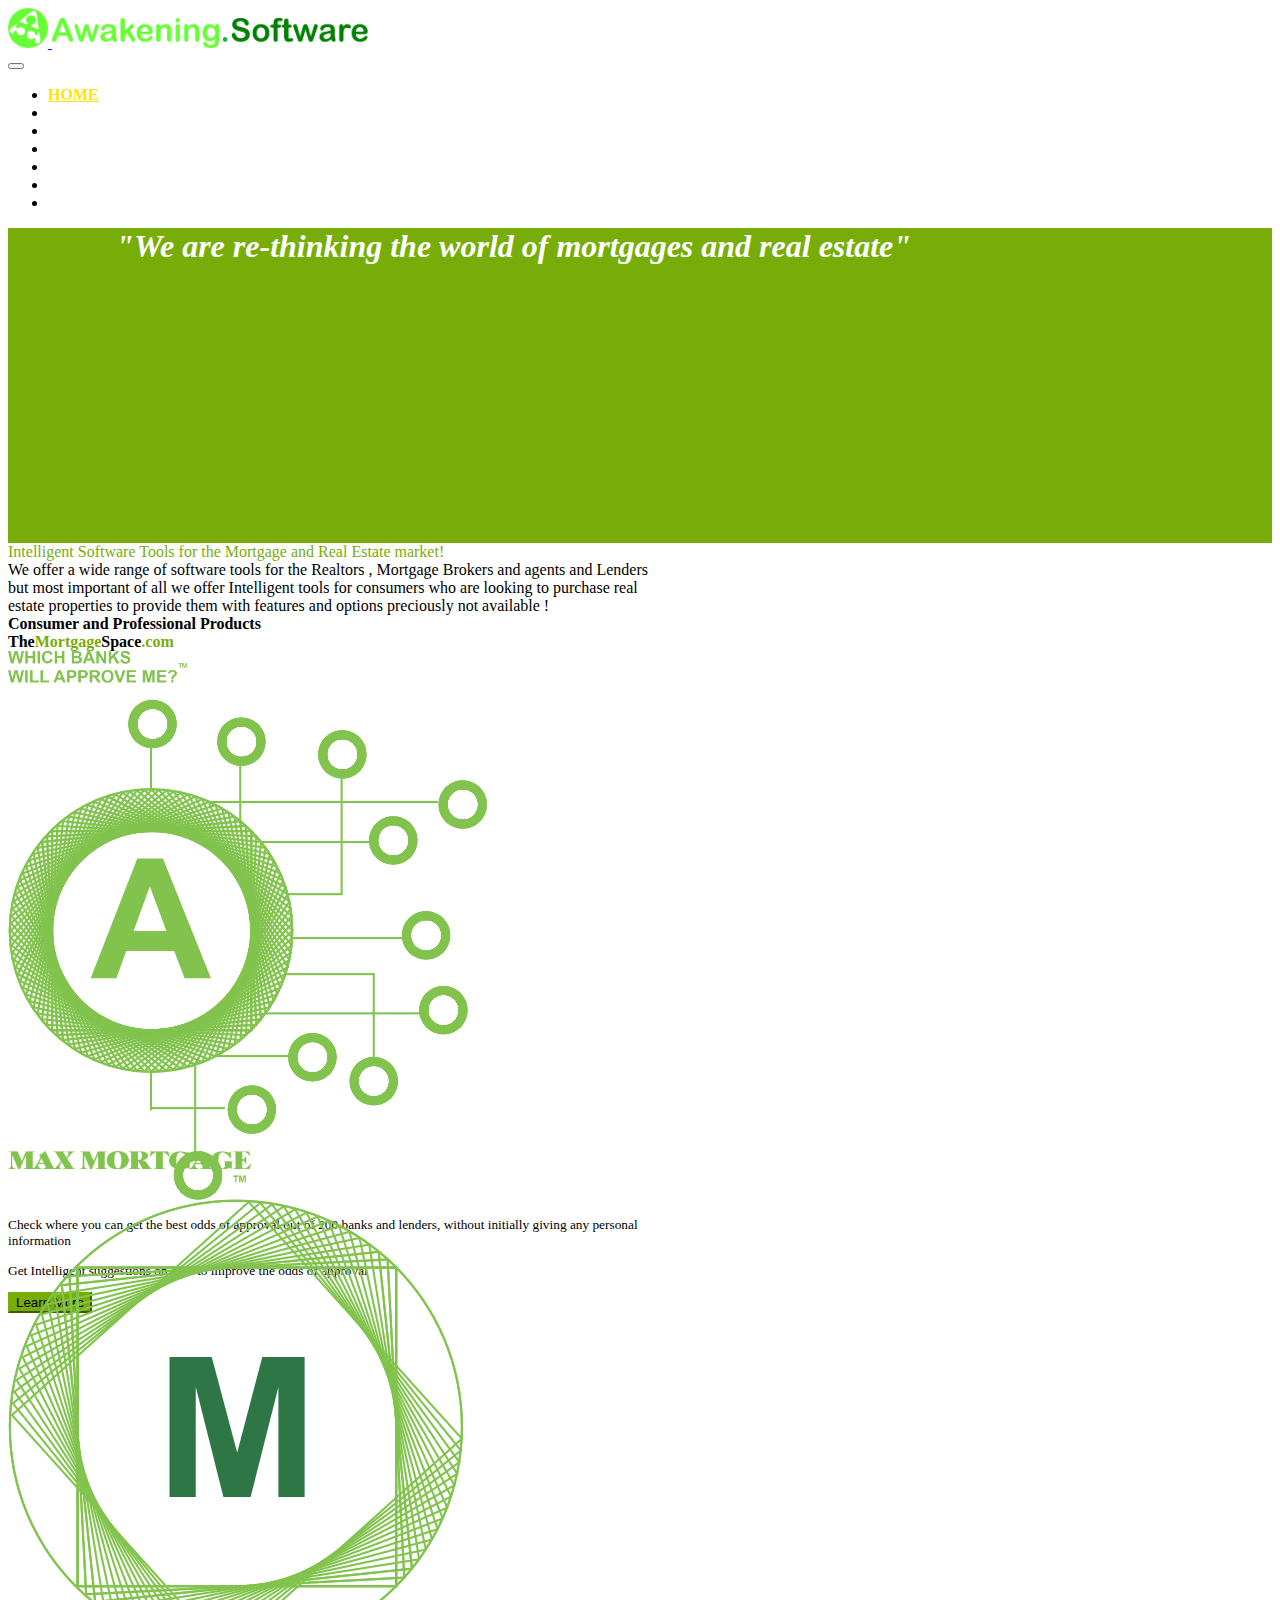
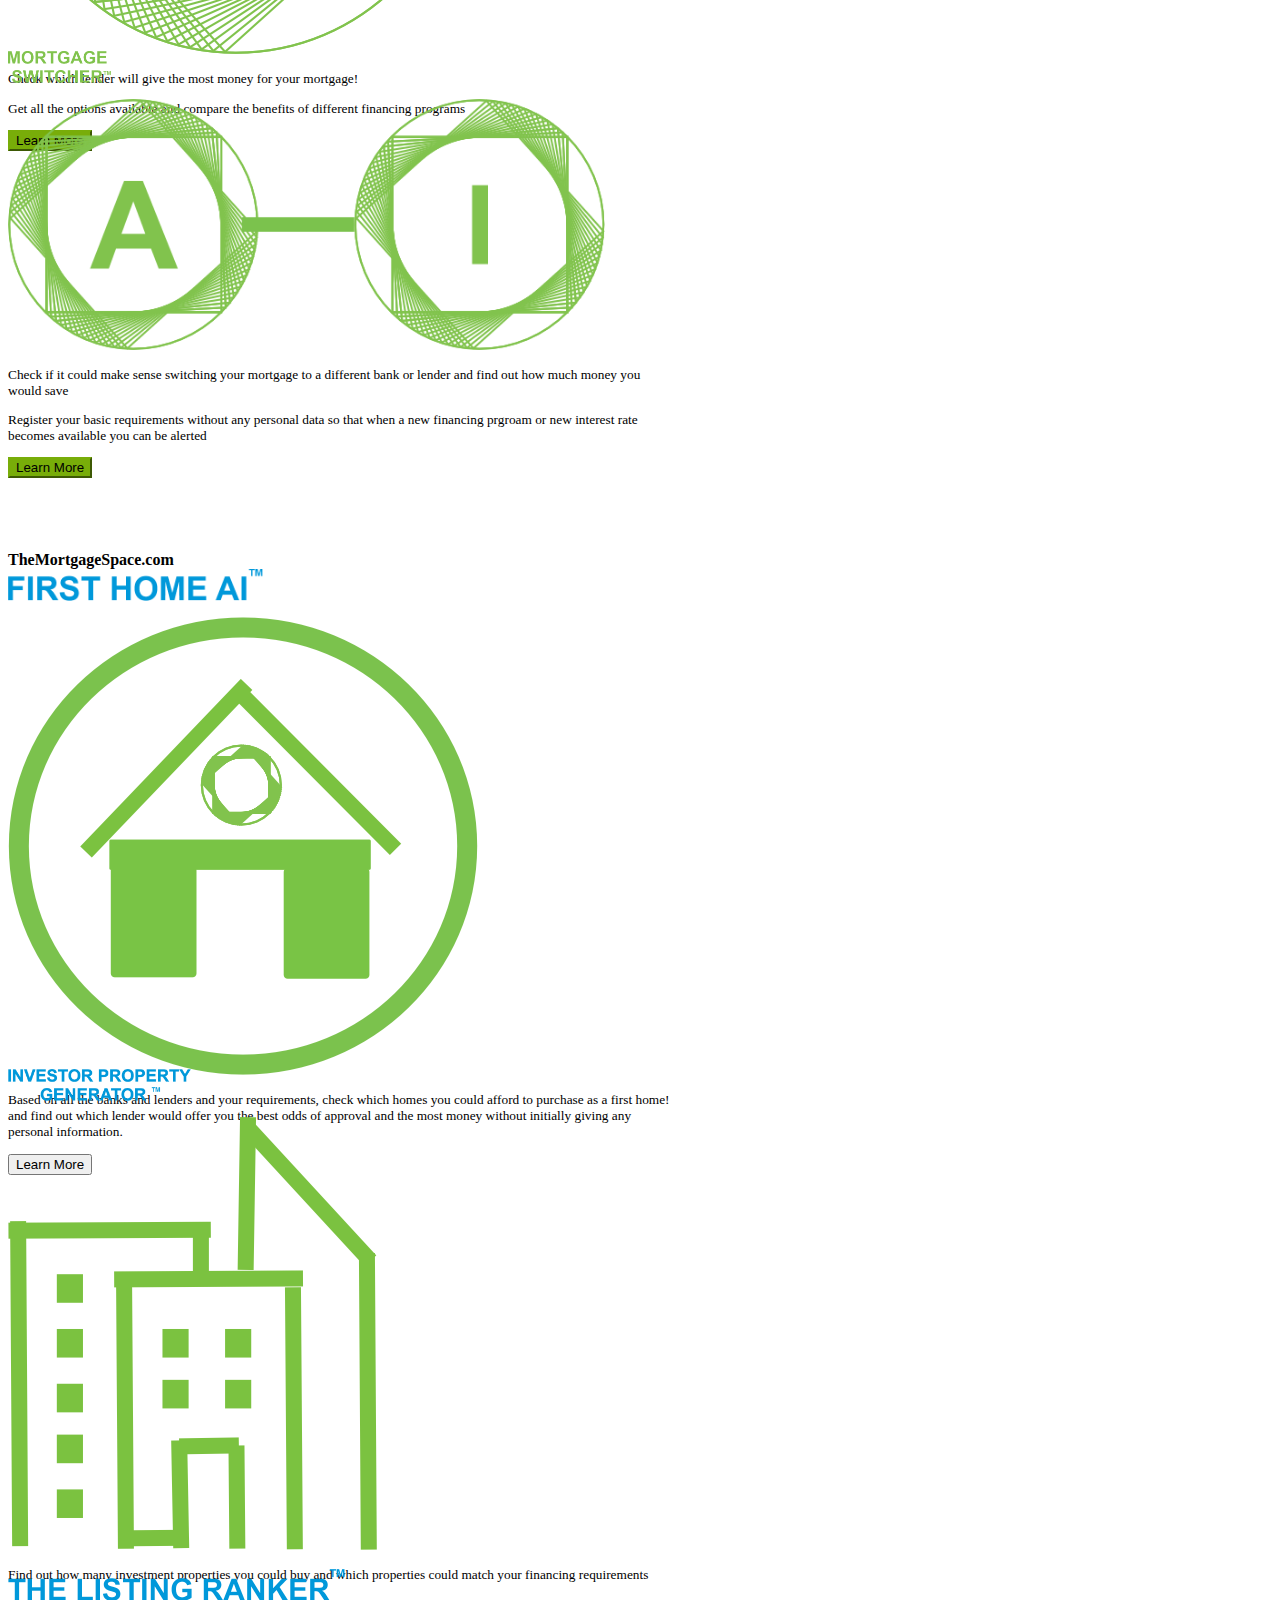
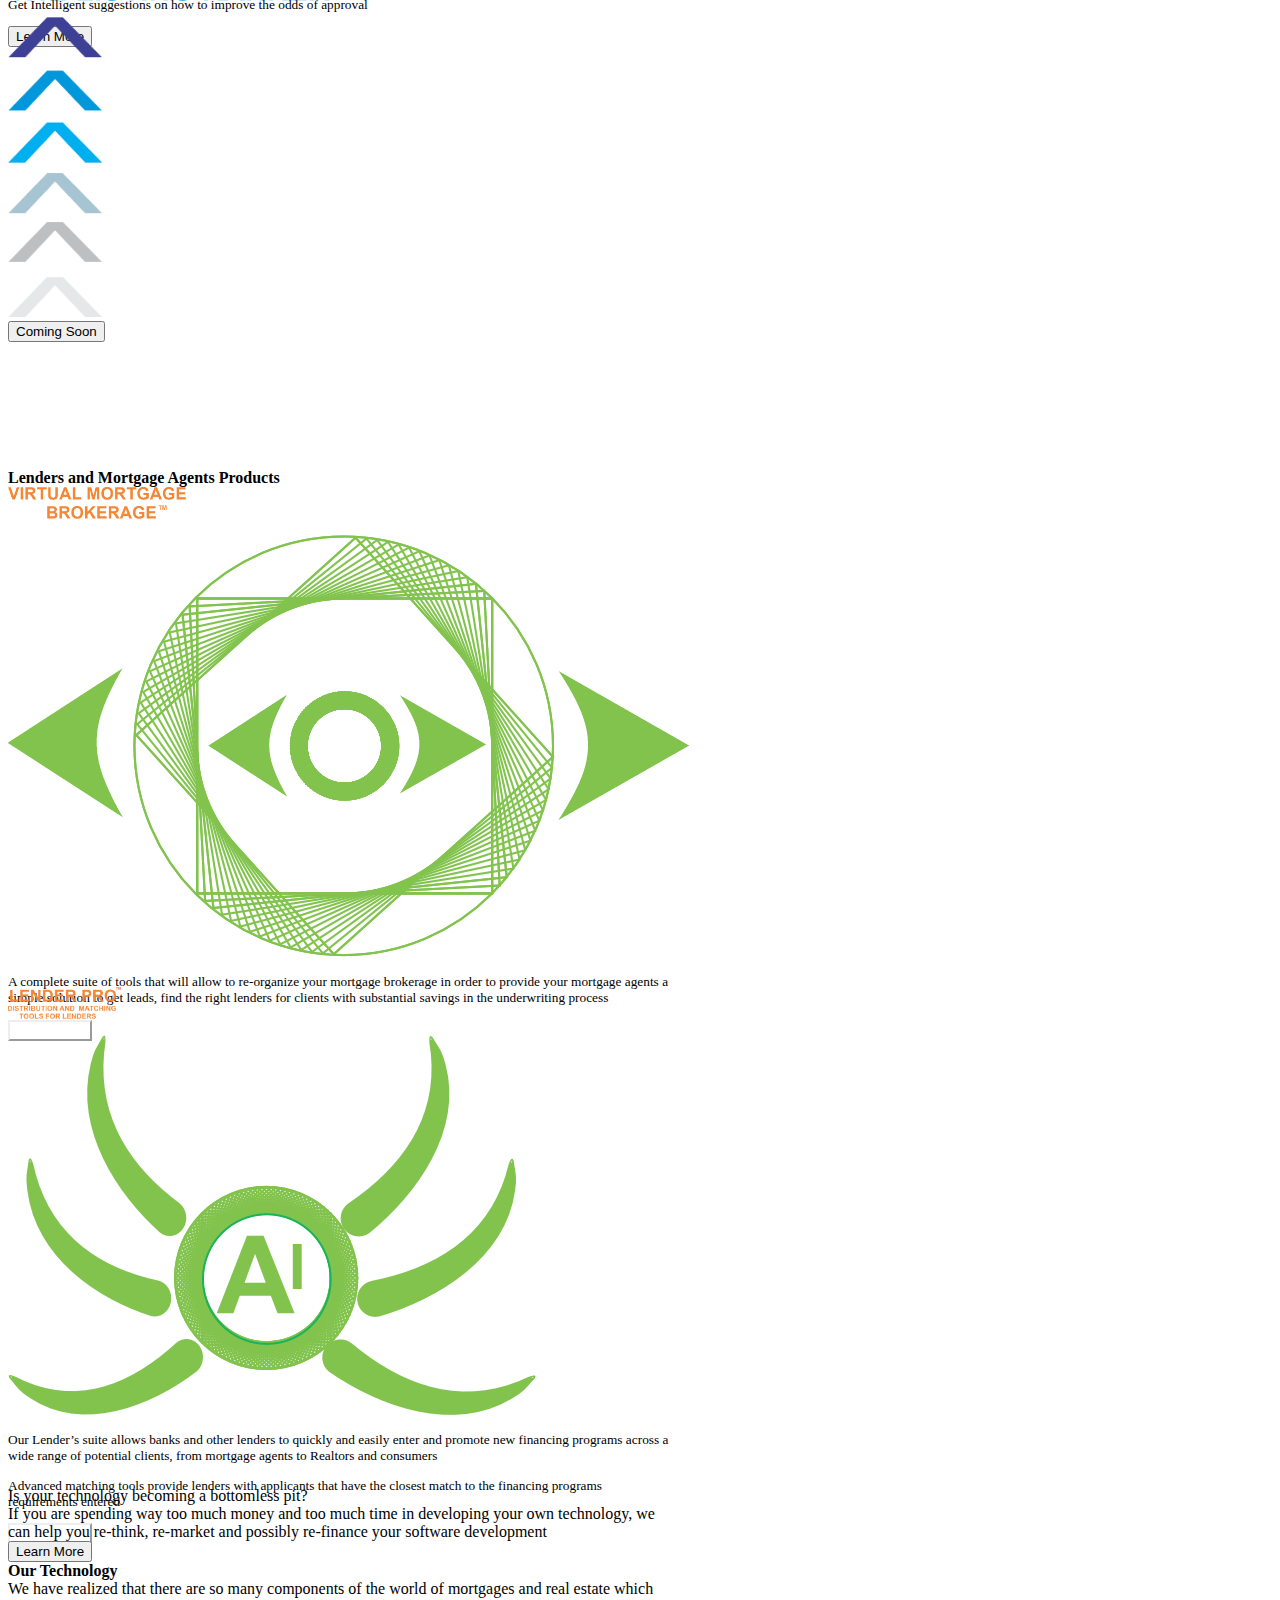
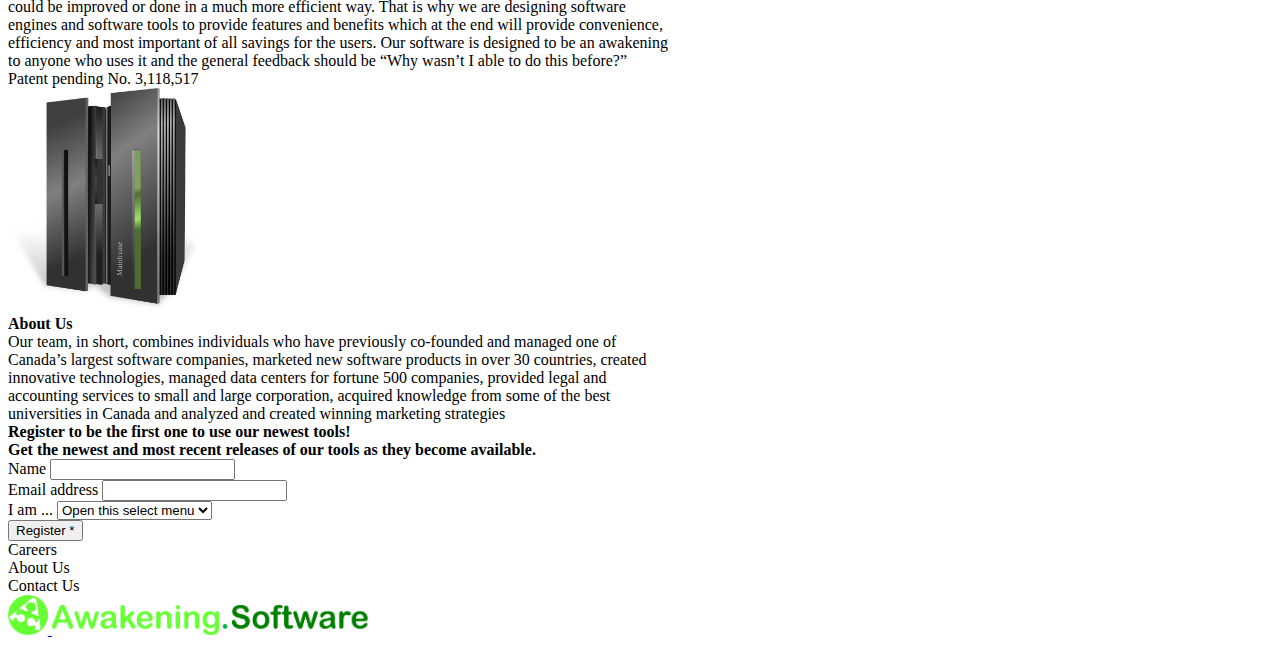
<file: index.html>
<!doctype html>
<html lang="en">
  <head>
    <meta charset="utf-8">
    <meta name="viewport" content="width=device-width, initial-scale=1">
    <title>Awakening.Software</title>
    <link href="https://cdn.jsdelivr.net/npm/bootstrap@5.2.3/dist/css/bootstrap.min.css" rel="stylesheet" integrity="sha384-rbsA2VBKQhggwzxH7pPCaAqO46MgnOM80zW1RWuH61DGLwZJEdK2Kadq2F9CUG65" crossorigin="anonymous">
    <link href="./assets/css/style.css" rel="stylesheet">
    <link href="./assets/css/responsive.css" rel="stylesheet">
  </head>
  <body>
    <header>
        <nav class="navbar navbar-expand-lg pb-0">
          <a class="navbar-brand" href="#">
            <div class="d-flex">
                <image height="40px" class="mx-2" src="./assets/images/awakening-logo.png"></image>
                <image class="mt-auto mx-1 logo-text" height="30px" src="./assets/images/awakening-logo-text.png"></image>
            </div>
          </a>
          <button class="navbar-toggler" type="button" data-bs-toggle="collapse" data-bs-target="#navbarNav" aria-controls="navbarNav" aria-expanded="false" aria-label="Toggle navigation">
            <span class="navbar-toggler-icon"></span>
          </button>
          <div class="collapse navbar-collapse justify-content-end mt-auto" id="navbarNav">
            <ul class="navbar-nav header-navbar-nav py-1 px-1">
              <li class="nav-item">
                <a class="nav-link active" aria-current="page" href="./index.html">Home</a>
              </li>
              <li class="nav-item">
                <a class="nav-link" href="./product.html">Products</a>
              </li>
              <li class="nav-item">
                <a class="nav-link" href="#">Custom</a>
              </li>
              <li class="nav-item">
                <a class="nav-link" href="#">Software</a>
              </li>
              <li class="nav-item">
                <a class="nav-link" href="#">Investors</a>
              </li>
              <li class="nav-item">
                <a class="nav-link" href="#">About us</a>
              </li>
              <li class="nav-item">
                <a class="nav-link" href="#">Contact us</a>
              </li>
            </ul>
          </div>
        </nav>
        <div class="d-flex w-100 animation-header">
          <div class="m-auto animation-header-title">"We are re-thinking the world of mortgages and real estate"</div>
        </div>
    </header>
    <section class="logo-info-section section mx-auto">
      <div>
        <div class="w-100 h3 mt-10 p-3 text-center">
          Intelligent Software Tools for the Mortgage and Real Estate market!
        </div>
        <div class="w-100 d-flex">
          <div class="sub-section fw-bold mx-auto">
            We offer a wide range of software tools for the Realtors , Mortgage Brokers and agents and Lenders but most important of all we offer Intelligent tools for consumers who are looking to purchase real estate properties to provide them with features and options preciously not available !
          </div>
        </div>
      </div>
      <div class="mt-4">
        <div class="logo-info">
          <div class="sub-section mx-auto">
            <div class="h2 text-center sub-title">
              Consumer and Professional Products
            </div>
            <div class="h2 text-center sub-title">
              The<span>Mortgage</span>Space<span>.com</span>
            </div>
            <div class="mortgagespace-com row mt-3">
              <div class="col-12 col-md-4">
                <div class="m-1 p-2 border border-5 logo-card d-flex flex-column">
                  <div class="mortgagespace-image-part d-flex">
                    <img class="w-100 m-auto mortgagespace-image" src="./assets/images/whichbanks.png"></img>
                  </div>
                  <div class="mortgagespace-logo-image-part w-100 d-flex ">
                    <img class="w-75 mx-auto my-3" src="./assets/images/whichbankslogo.png"></img>
                  </div>
                  <div class="w-100">
                    <p>
                      Check where you can get the best odds of approval out of 200 banks and lenders, without initially giving any personal information
                    </p>
                    <p>
                      Get Intelligent suggestions on how to improve the odds of approval
                    </p>
                  </div>
                  <div class="mt-auto mb-0 text-center">
                    <button type="button" class="btn btn-success primary-btn rounded-pill">
                      Learn More
                    </button>
                  </div>
                </div>
              </div>
              <div class="col-12 col-md-4">
                <div class="m-1 p-2 border border-5 logo-card d-flex flex-column">
                  <div class="mortgagespace-image-part d-flex">
                    <img class="w-100 m-auto mortgagespace-image" src="./assets/images/maxmortgage.png"></img>
                  </div>
                  <div class="mortgagespace-logo-image- w-100 d-flex">
                    <img class="w-75 mx-auto mb-5" src="./assets/images/maxmortgagelogo.png"></img>
                  </div>
                  <div class="w-100">
                    <p>
                      Check which lender will give the most
                      money for your mortgage!
                    </p>
                    <p>
                      Get all the options available and compare the benefits of different financing programs
                    </p>
                  </div>
                  <div class="mt-auto mb-0 text-center">
                    <button type="button" class="btn btn-success primary-btn rounded-pill">
                      Learn More
                    </button>
                  </div>
                </div>
              </div>
              <div class="col-12 col-md-4">
                <div class="m-1 p-2 border border-5 logo-card d-flex flex-column">
                  <div class="mortgagespace-image-part d-flex">
                    <img class="w-75 m-auto mortgagespace-image" src="./assets/images/maxmortgageswitcher.png"></img>
                  </div>
                  <div class="mortgagespace-logo-image-part w-100 d-flex">
                    <img class="special-img mx-auto my-3" src="./assets/images/maxmortgageswitcherlogo.png"></img>
                  </div>
                  <div class="w-100">
                    <p>
                      Check if it could make sense switching
                      your mortgage to a different bank or
                      lender and find out how much money
                      you would save
                    </p>
                    <p>
                      Register your basic requirements
                      without any personal data so that
                      when a new financing prgroam or new
                      interest rate becomes available you
                      can be alerted
                    </p>
                  </div>
                  <div class="mt-auto mb-0 text-center">
                    <button type="button" class="btn btn-success primary-btn rounded-pill">
                      Learn More
                    </button>
                  </div>
                </div>
              </div>
            </div>
          </div>
        </div>
        <div class="logo-info mt-4">
          <div class="sub-section mx-auto">
            <div class="h2 text-center sub-title-2">
              The<span>Mortgage</span>Space<span>.com</span>
            </div>
            <div class="mortgagespace-com row mt-3">
              <div class="col-12 col-md-4">
                <div class="m-1 p-2 border border-5 logo-card d-flex flex-column">
                  <div class="mortgagespace-image-part d-flex">
                    <img class="w-100 m-auto mortgagespace-image" src="./assets/images/firsthome.png"></img>
                  </div>
                  <div class="mortgagespace-logo-image-part w-100 d-flex ">
                    <img class="w-75 mx-auto my-3" src="./assets/images/firsthomelogo.png"></img>
                  </div>
                  <div class="w-100">
                    <p>
                      Based on all the banks and
                      lenders and your requirements, check
                      which homes you could afford to
                      purchase as a first home!
                      and find out which lender would offer
                      you the best odds of approval and the
                      most money without initially giving any
                      personal information.
                    </p>
                  </div>
                  <div class="mt-auto mb-0 text-center">
                    <button type="button" class="btn btn-primary fw-bold rounded-pill">
                      Learn More
                    </button>
                  </div>
                </div>
              </div>
              <div class="col-12 col-md-4">
                <div class="m-1 p-2 border border-5 logo-card d-flex flex-column">
                  <div class="mortgagespace-image-part d-flex">
                    <img class="w-100 m-auto mortgagespace-image" src="./assets/images/investmentproperty.png"></img>
                  </div>
                  <div class="mortgagespace-logo-image- w-100 d-flex">
                    <img class="w-75 mx-auto py-2" src="./assets/images/investorpropertylogo.png"></img>
                  </div>
                  <div class="w-100">
                    <p>
                      Find out how many investment properties
                      you could buy and which properties could
                      match your financing requirements
                    </p>
                    <p>
                      Get Intelligent suggestions on how to
                      improve the odds of approval
                    </p>
                  </div>
                  <div class="mt-auto mb-0 text-center">
                    <button type="button" class="btn btn-primary fw-bold rounded-pill">
                      Learn More
                    </button>
                  </div>
                </div>
              </div>
              <div class="col-12 col-md-4">
                <div class="m-1 p-2 border border-5 logo-card d-flex flex-column">
                  <div class="mortgagespace-image-part d-flex">
                    <img class="w-75 m-auto mortgagespace-image" src="./assets/images/thelistingranker.png"></img>
                  </div>
                  <div class="mortgagespace-logo-image-part w-100 d-flex">
                    <img class="w-75 listrankerlogo mx-auto my-3" src="./assets/images/thelistrankerlogo.png"></img>
                  </div>
                  <div class="mt-auto mb-0 text-center">
                    <button type="button" class="btn btn-primary fw-bold rounded-pill">
                      Coming Soon
                    </button>
                  </div>
                </div>
              </div>
            </div>
          </div>
        </div>
        <div class="logo-info mt-4">
          <div class="sub-section mx-auto">
            <div class="h2 text-center sub-title">
              Lenders and Mortgage Agents Products
            </div>
            <div class="mortgagespace-com row justify-content-center mt-3">
              <div class="col-12 col-md-6 col-lg-4">
                <div class="m-1 p-2 border border-5 logo-card d-flex flex-column">
                  <div class="mortgagespace-image-part d-flex">
                    <img class="w-100 m-auto mortgagespace-image" src="./assets/images/virtualbrokerage.png"></img>
                  </div>
                  <div class="mortgagespace-logo-image-part w-100 d-flex ">
                    <img class="w-75 mx-auto my-3" src="./assets/images/virtualmortgaglogo.png"></img>
                  </div>
                  <div class="w-100">
                    <p>
                      A complete suite of tools that
                      will allow to re-organize your mortgage
                      brokerage in order to provide your
                      mortgage agents a simple
                      solution to get leads, find the right
                      lenders for clients with substantial
                      savings in the underwriting process
                    </p>
                  </div>
                  <div class="mt-auto mb-0 text-center">
                    <button type="button" class="btn btn-warning orange-btn fw-bold rounded-pill">
                      Learn More
                    </button>
                  </div>
                </div>
              </div>
              <div class="col-12 col-md-6 col-lg-4">
                <div class="m-1 p-2 border border-5 logo-card d-flex flex-column">
                  <div class="mortgagespace-image-part d-flex">
                    <img class="w-100 m-auto mortgagespace-image" src="./assets/images/lenderpro.png"></img>
                  </div>
                  <div class="mortgagespace-logo-image- w-100 d-flex">
                    <img class="w-75 mx-auto py-2" src="./assets/images/lenderlogo.png"></img>
                  </div>
                  <div class="w-100">
                    <p>
                      Our Lender’s suite allows banks and
                      other lenders to quickly and easily enter
                      and promote new financing programs
                      across a wide range of potential clients,
                      from mortgage agents to Realtors and
                      consumers
                    </p>
                    <p>
                      Advanced matching tools provide
                      lenders with applicants that have the
                      closest match to the financing programs
                      requirements entered
                    </p>
                  </div>
                  <div class="mt-auto mb-0 text-center">
                    <button type="button" class="btn btn-warning orange-btn fw-bold rounded-pill">
                      Learn More
                    </button>
                  </div>
                </div>
              </div>
            </div>
          </div>
        </div>
      </div>
      <div class="mt-4">
        <div class="sub-section mx-auto h2 text-danger fw-bold">
          Is your technology becoming a bottomless pit?
        </div>
        <div class="h5 fw-bold sub-section mx-auto">
          If you are spending way too much money and too much time in developing your own technology, we can help you re-think, re-market and possibly re-finance your software development
        </div>
        <div class="sub-section mx-auto d-flex justify-content-end">
          <button type="button" class="btn btn-danger fw-bold rounded-pill me-5">
            Learn More
          </button>
        </div>
      </div>
    </section>
    <section class="our-tech-section position-relative">
      <section class="section mx-auto mt-4">
        <div class="h2 text-center sub-title">
          Our Technology
        </div>
        <div class="fw-bold sub-section mx-auto text-black-50 mt-2">
          We have realized that there are so many components of the world of mortgages and real estate which could be improved or done
          in a much more efficient way. That is why we are designing software engines and software tools to provide features and benefits
          which at the end will provide convenience, efficiency and most important of all savings for the users. Our software is designed to
          be an awakening to anyone who uses it and the general feedback should be “Why wasn’t I able to do this before?”
        </div>
        <div class="d-flex sub-section mx-auto justify-content-end">
          <div class="h2 fw-bold text-success">
            Patent pending No. 3,118,517
          </div>
        </div>
      </section>
      <img class="position-absolute com-image" src="./assets/images/computer.png"></img>
    </section>
    <section class="about-us-section mb-4">
      <section class="section mx-auto mt-4">
        <div class="h2 text-center sub-title">
          About Us
        </div>
        <div class="fw-bold sub-section mx-auto mt-2 mb-2">
          Our team, in short, combines individuals who have previously co-founded and managed one of Canada’s largest software
          companies, marketed new software products in over 30 countries, created innovative technologies, managed data centers for
          fortune 500 companies, provided legal and accounting services to small and large corporation, acquired knowledge from some of
          the best universities in Canada and analyzed and created winning marketing strategies
        </div>
      </section>
    </section>
    <section class="form-senction mb-5">
      <section class="section mx-auto mt-5">
        <div class="h2 text-center sub-title">
          Register to be the first one to use our newest tools!
        </div>
        <div class="h5 fw-bold text-center sub-title mx-auto mt-2 mb-2">
          Get the newest and most recent releases of our tools as they become available.
        </div>
        <div class="sub-section mx-auto mt-5">
          <form class="signup-form mx-auto">
            <div class="mb-3">
              <label for="username" class="form-label">Name</label>
              <input type="text" class="form-control" id="username">
            </div>
            <div class="mb-3">
              <label for="useremail" class="form-label">Email address</label>
              <input type="email" class="form-control" id="useremail">
            </div>
            <div class="mb-3">
              <label for="form-select" class="form-label">I am ...</label>
              <select class="form-select" aria-label="Default select example">
                <option selected>Open this select menu</option>
                <option value="1">One</option>
                <option value="2">Two</option>
                <option value="3">Three</option>
              </select>
            </div>
            <div class="w-100 d-flex justify-content-end mt-5">
              <button type="submit" class="btn btn-success rounded-pill">Register *</button>
            </div>
          </form>
        </div>
      </section>
    </section>

    <footer class="mt-5">
      <div class="section mx-auto d-flex justify-content-around mb-2">
        <div class="h4 text-success fw-bold">Careers</div>
        <div class="h4 text-success fw-bold">About Us</div>
        <div class="h4 text-success fw-bold">Contact Us</div>
      </div>
      <div class="section mx-auto d-flex justify-content-center mb-2">
          <a class="navbar-brand" href="#">
            <div class="d-flex">
                <image height="40px" class="mx-2" src="./assets/images/awakening-logo.png"></image>
                <image class="mt-auto mx-1 logo-text" height="30px" src="./assets/images/awakening-logo-text.png"></image>
            </div>
          </a>
      </div>
    </footer>
    <script src="https://cdn.jsdelivr.net/npm/@popperjs/core@2.11.6/dist/umd/popper.min.js" integrity="sha384-oBqDVmMz9ATKxIep9tiCxS/Z9fNfEXiDAYTujMAeBAsjFuCZSmKbSSUnQlmh/jp3" crossorigin="anonymous"></script>
    <script src="https://cdn.jsdelivr.net/npm/bootstrap@5.2.3/dist/js/bootstrap.min.js" integrity="sha384-cuYeSxntonz0PPNlHhBs68uyIAVpIIOZZ5JqeqvYYIcEL727kskC66kF92t6Xl2V" crossorigin="anonymous"></script>
  </body>
</html>
</file>
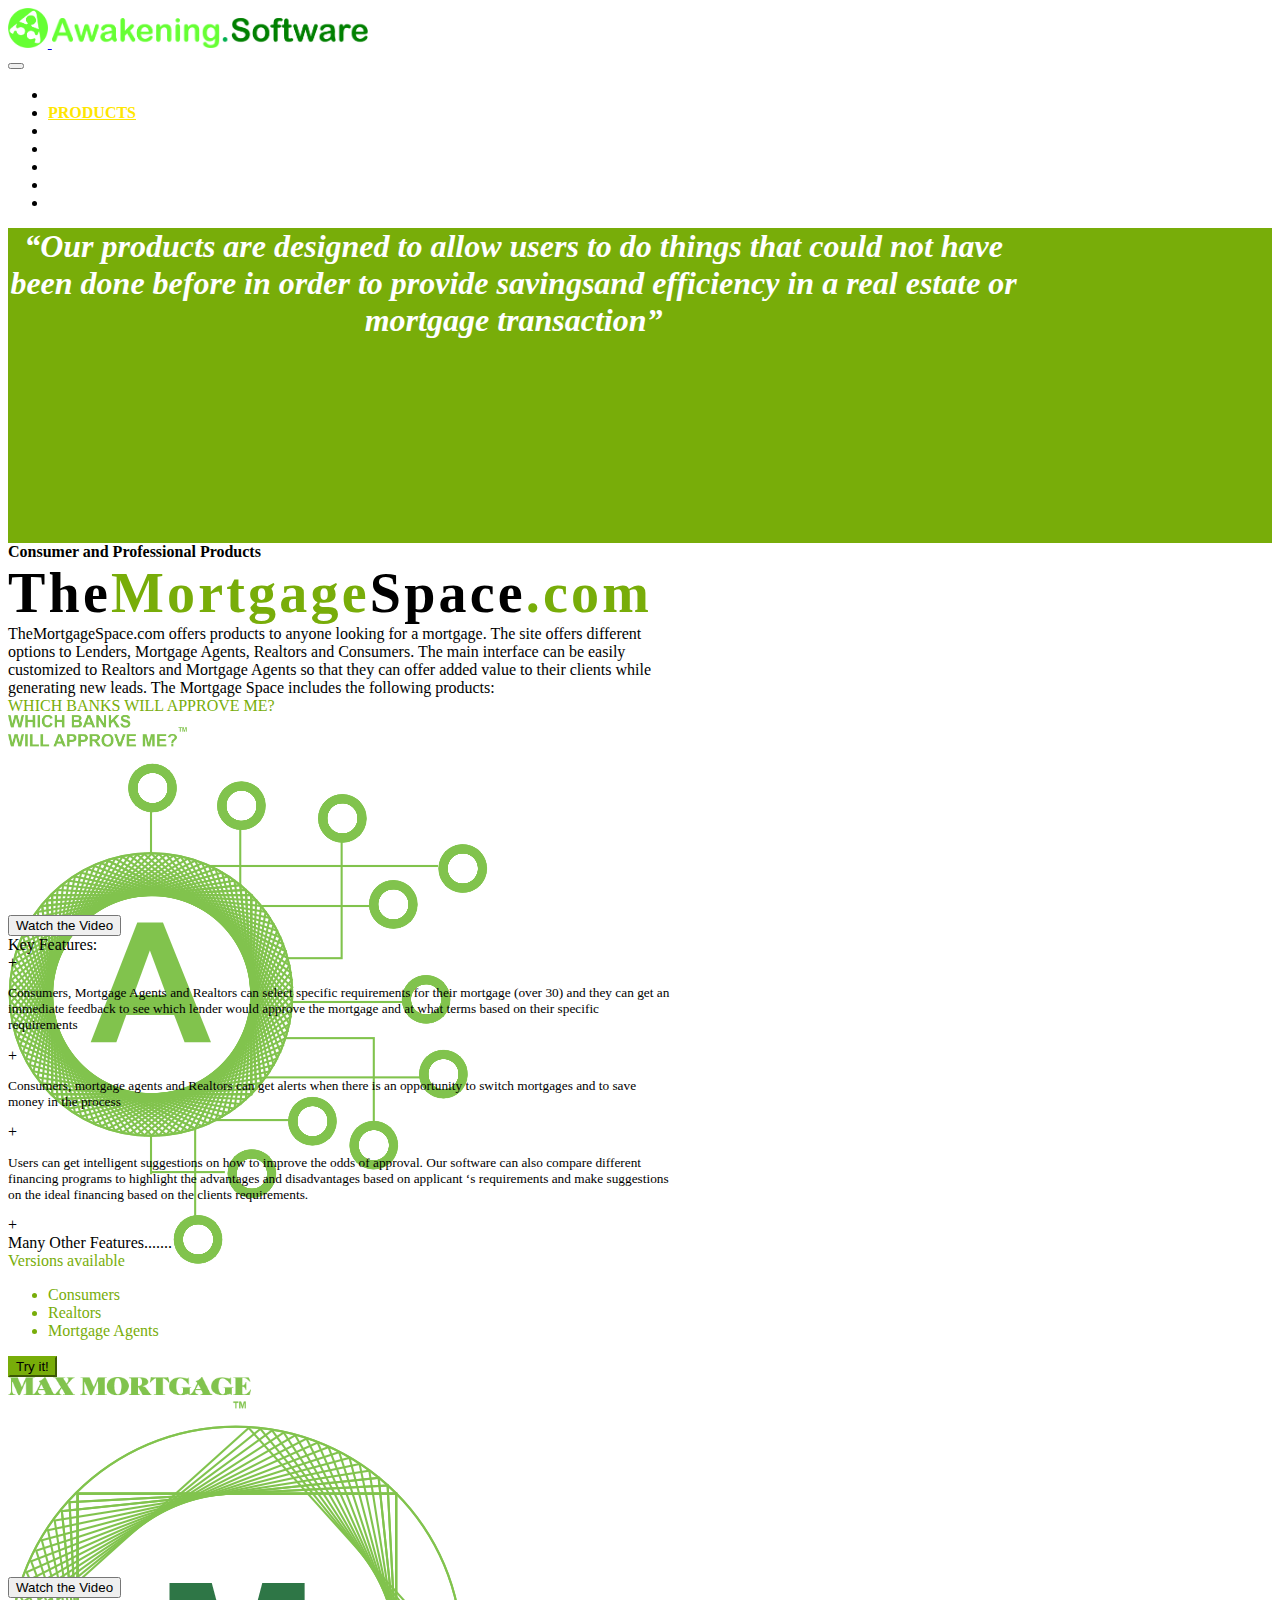
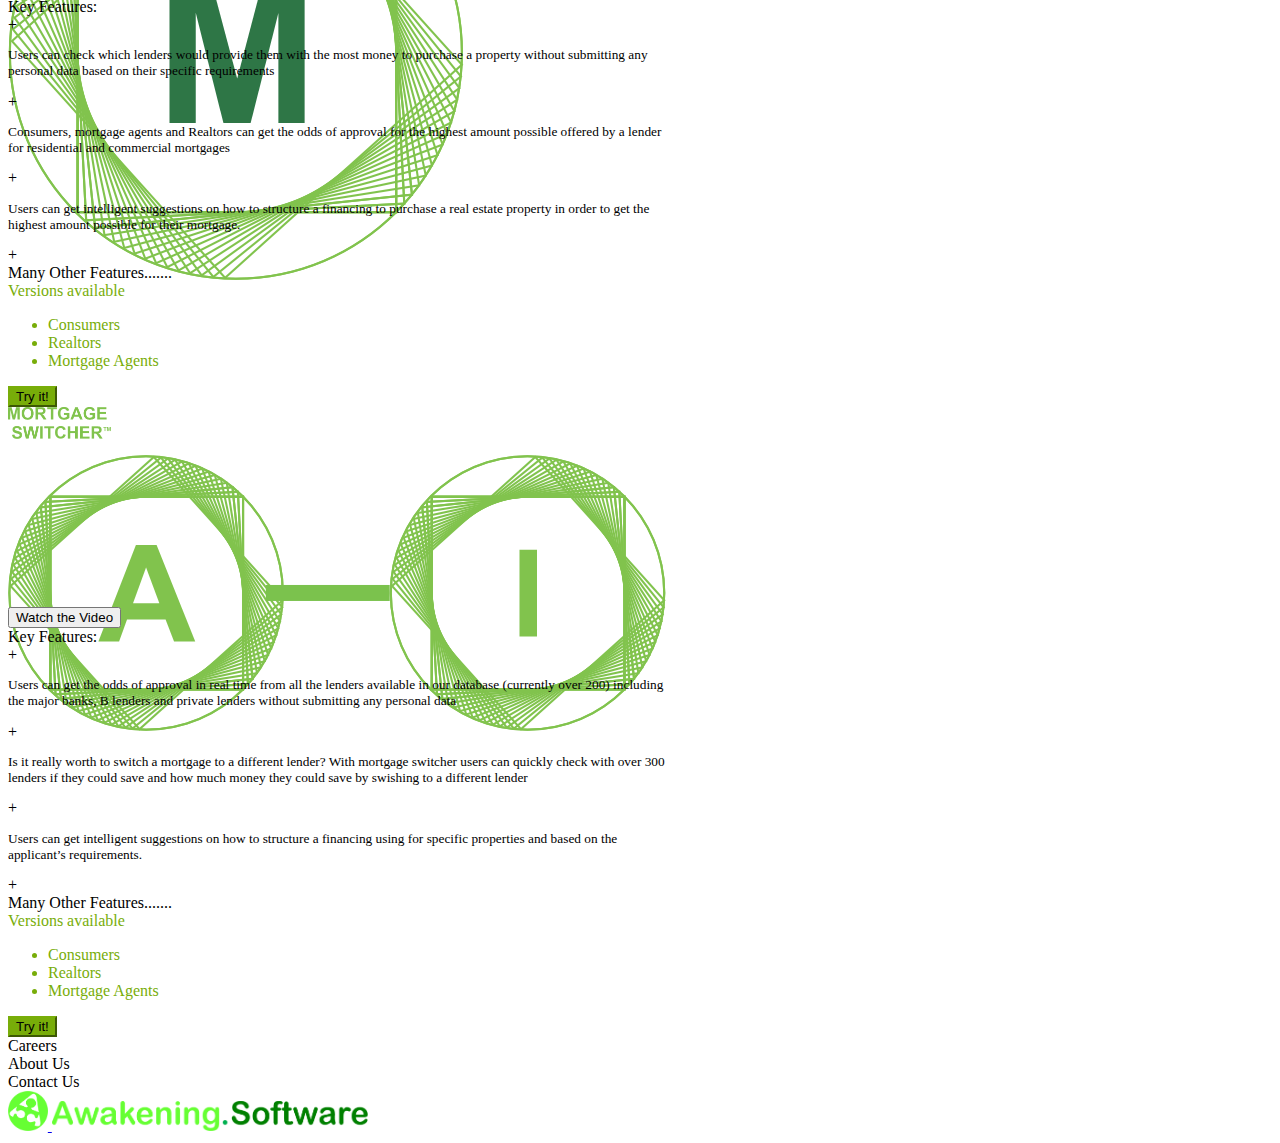
<file: product.html>
<!doctype html>
<html lang="en">
  <head>
    <meta charset="utf-8">
    <meta name="viewport" content="width=device-width, initial-scale=1">
    <title>Awakening.Software</title>
    <link href="https://cdn.jsdelivr.net/npm/bootstrap@5.2.3/dist/css/bootstrap.min.css" rel="stylesheet" integrity="sha384-rbsA2VBKQhggwzxH7pPCaAqO46MgnOM80zW1RWuH61DGLwZJEdK2Kadq2F9CUG65" crossorigin="anonymous">
    <link href="./assets/css/style.css" rel="stylesheet">
    <link href="./assets/css/responsive.css" rel="stylesheet">
  </head>
  <body>
    <header>
        <nav class="navbar navbar-expand-lg pb-0">
          <a class="navbar-brand" href="#">
            <div class="d-flex">
                <image height="40px" class="mx-2" src="./assets/images/awakening-logo.png"></image>
                <image class="mt-auto mx-1 logo-text" height="30px" src="./assets/images/awakening-logo-text.png"></image>
            </div>
          </a>
          <button class="navbar-toggler" type="button" data-bs-toggle="collapse" data-bs-target="#navbarNav" aria-controls="navbarNav" aria-expanded="false" aria-label="Toggle navigation">
            <span class="navbar-toggler-icon"></span>
          </button>
          <div class="collapse navbar-collapse justify-content-end mt-auto" id="navbarNav">
            <ul class="navbar-nav header-navbar-nav py-1 px-1">
              <li class="nav-item">
                <a class="nav-link" aria-current="page" href="./index.html">Home</a>
              </li>
              <li class="nav-item">
                <a class="nav-link active" href="./product.html">Products</a>
              </li>
              <li class="nav-item">
                <a class="nav-link" href="#">Custom</a>
              </li>
              <li class="nav-item">
                <a class="nav-link" href="#">Software</a>
              </li>
              <li class="nav-item">
                <a class="nav-link" href="#">Investors</a>
              </li>
              <li class="nav-item">
                <a class="nav-link" href="#">About us</a>
              </li>
              <li class="nav-item">
                <a class="nav-link" href="#">Contact us</a>
              </li>
            </ul>
          </div>
        </nav>
        <div class="d-flex w-100 animation-header">
          <div class="m-auto animation-header-title">“Our products are designed to allow users to do things that could not have been done before in order to provide savingsand efficiency in a real estate or mortgage transaction”</div>
        </div>
    </header>
    <section class="our-tech-section">
      <section class="section mx-auto mt-4">
        <div class="sub-section mx-auto">
            <div class="h4 text-center sub-title">
              Consumer and Professional Products
            </div>
            <div class="h1 text-center sub-title letter-space-2 large-font">
              The<span>Mortgage</span>Space<span>.com</span>
            </div>
        </div>
        <div class="fw-bold sub-section mx-auto text-black-50 mt-2">
            TheMortgageSpace.com offers products to anyone looking for a mortgage. The site offers
            different options to Lenders, Mortgage Agents, Realtors and Consumers. The main
            interface can be easily customized to Realtors and Mortgage Agents so that they can offer
            added value to their clients while generating new leads. The Mortgage Space includes the
            following products:
        </div>
      </section>
    </section>
    <section class="which-banks-section">
        <section class="section mx-auto mt-2">
            <div class="w-100 h1 text-center text-uppercase fw-bold custom-color-green">
                <div>WHICH BANKS WILL APPROVE ME?</div>
            </div>
            <div class="row sub-section mx-auto mb-5">
                <div class="col-4">
                    <div class="m-1 p-2 product-logo-card border border-5 d-flex flex-column">
                        <div class="mortgagespace-image-part d-flex">
                          <img class="w-100 m-auto mortgagespace-image" src="./assets/images/whichbanks.png"></img>
                        </div>
                        <div class="mortgagespace-logo-image-part w-100 d-flex ">
                          <img class="w-75 m-auto" src="./assets/images/whichbankslogo.png"></img>
                        </div>
                    </div>
                    <div class="w-100 text-center mt-4">
                        <button type="button" class="btn btn-primary fw-bold rounded-pill">Watch the Video</button>
                    </div>
                </div>
                <div class="col-8 col-sm-12 col-md-8">
                    <div class="key-feature w-100">
                        <div class="h5 fw-bold custom-color-orange">Key Features:</div>
                        <div class="w-100 d-flex">
                            <div class="text-center h1 fw-bold">+</div>
                            <p>Consumers, Mortgage Agents and Realtors can select specific requirements for their
                                mortgage (over 30) and they can get an immediate feedback to see which lender would
                                approve the mortgage and at what terms based on their specific requirements
                            </p>
                        </div>
                        <div class="w-100 d-flex">
                            <div class="text-center h1 fw-bold">+</div>
                            <p>Consumers, mortgage agents and Realtors can get alerts when there is an opportunity
                                to switch mortgages and to save money in the process
                            </p>
                        </div>
                        <div class="w-100 d-flex">
                            <div class="text-center h1 fw-bold">+</div>
                            <p>Users can get intelligent suggestions on how to improve the odds of approval. Our
                                software can also compare different financing programs to highlight the advantages and
                                disadvantages based on applicant ‘s requirements and make suggestions on the ideal
                                financing based on the clients requirements.
                            </p>
                        </div>
                        <div class="w-100 d-flex">
                            <div class="text-center h1 fw-bold d-flex">
                                <div class="my-auto">+</div>
                            </div>
                            <div class="mt-1 h5 fw-bold custom-color-orange d-flex">
                                <div class="my-auto">Many Other Features.......</div>
                            </div>
                        </div>
                        <div class="w-100 d-flex justify-content-around fw-bold custom-color-green">
                            <div>Versions available</div>
                            <div>
                                <ul>
                                    <li>Consumers</li>
                                    <li>Realtors</li>
                                    <li>Mortgage Agents</li>
                                </ul>
                            </div>
                            <div> <button type="button" class="btn btn-success primary-btn rounded-pill px-4">Try it!</button></div>
                        </div>
                    </div>
                </div>
            </div>
            <div class="row sub-section mx-auto mb-5">
                <div class="col-4">
                    <div class="m-1 p-2 product-logo-card border border-5 d-flex flex-column">
                        <div class="mortgagespace-image-part d-flex">
                          <img class="w-100 m-auto mortgagespace-image" src="./assets/images/maxmortgage.png"></img>
                        </div>
                        <div class="mortgagespace-logo-image-part w-100 d-flex ">
                          <img class="w-75 m-auto" src="./assets/images/maxmortgagelogo.png"></img>
                        </div>
                    </div>
                    <div class="w-100 text-center mt-4">
                        <button type="button" class="btn btn-primary fw-bold rounded-pill">Watch the Video</button>
                    </div>
                </div>
                <div class="col-8 col-sm-12 col-md-8">
                    <div class="key-feature w-100">
                        <div class="h5 fw-bold custom-color-orange">Key Features:</div>
                        <div class="w-100 d-flex">
                            <div class="text-center h1 fw-bold">+</div>
                            <p>Users can check which lenders would provide them with the most money to purchase a
                                property without submitting any personal data based on their specific requirements
                            </p>
                        </div>
                        <div class="w-100 d-flex">
                            <div class="text-center h1 fw-bold">+</div>
                            <p>Consumers, mortgage agents and Realtors can get the odds of approval for the highest
                                amount possible offered by a lender for residential and commercial mortgages
                            </p>
                        </div>
                        <div class="w-100 d-flex">
                            <div class="text-center h1 fw-bold">+</div>
                            <p>Users can get intelligent suggestions on how to structure a financing to purchase a real
                                estate property in order to get the highest amount possible for their mortgage.
                            </p>
                        </div>
                        <div class="w-100 d-flex">
                            <div class="text-center h1 fw-bold d-flex">
                                <div class="my-auto">+</div>
                            </div>
                            <div class="mt-1 h5 fw-bold custom-color-orange d-flex">
                                <div class="my-auto">Many Other Features.......</div>
                            </div>
                        </div>
                        <div class="w-100 d-flex justify-content-around fw-bold custom-color-green">
                            <div>Versions available</div>
                            <div>
                                <ul>
                                    <li>Consumers</li>
                                    <li>Realtors</li>
                                    <li>Mortgage Agents</li>
                                </ul>
                            </div>
                            <div> <button type="button" class="btn btn-success primary-btn rounded-pill px-4">Try it!</button></div>
                        </div>
                    </div>
                </div>
            </div>
            <div class="row sub-section mx-auto mb-5">
                <div class="col-4">
                    <div class="m-1 p-2 product-logo-card border border-5 d-flex flex-column">
                        <div class="mortgagespace-image-part d-flex">
                          <img class="w-100 m-auto mortgagespace-image" src="./assets/images/maxmortgageswitcher.png"></img>
                        </div>
                        <div class="mortgagespace-logo-image-part w-100 d-flex ">
                          <img class="w-75 m-auto" src="./assets/images/maxmortgageswitcherlogo.png"></img>
                        </div>
                    </div>
                    <div class="w-100 text-center mt-4">
                        <button type="button" class="btn btn-primary fw-bold rounded-pill">Watch the Video</button>
                    </div>
                </div>
                <div class="col-8 col-sm-12 col-md-8">
                    <div class="key-feature w-100">
                        <div class="h5 fw-bold custom-color-orange">Key Features:</div>
                        <div class="w-100 d-flex">
                            <div class="text-center h1 fw-bold">+</div>
                            <p>Users can get the odds of approval in real time from all the lenders available in our
                                database (currently over 200) including the major banks, B lenders and private lenders
                                without submitting any personal data
                            </p>
                        </div>
                        <div class="w-100 d-flex">
                            <div class="text-center h1 fw-bold">+</div>
                            <p>Is it really worth to switch a mortgage to a different lender?
                                With mortgage switcher users can quickly check with over 300 lenders
                                if they could save and how much money they could save by swishing to
                                a different lender
                            </p>
                        </div>
                        <div class="w-100 d-flex">
                            <div class="text-center h1 fw-bold">+</div>
                            <p>Users can get intelligent suggestions on how to structure a financing using for specific
                                properties and based on the applicant’s requirements.
                            </p>
                        </div>
                        <div class="w-100 d-flex">
                            <div class="text-center h1 fw-bold d-flex">
                                <div class="my-auto">+</div>
                            </div>
                            <div class="mt-1 h5 fw-bold custom-color-orange d-flex">
                                <div class="my-auto">Many Other Features.......</div>
                            </div>
                        </div>
                        <div class="w-100 d-flex justify-content-around fw-bold custom-color-green">
                            <div>Versions available</div>
                            <div>
                                <ul>
                                    <li>Consumers</li>
                                    <li>Realtors</li>
                                    <li>Mortgage Agents</li>
                                </ul>
                            </div>
                            <div> <button type="button" class="btn btn-success primary-btn rounded-pill px-4">Try it!</button></div>
                        </div>
                    </div>
                </div>
            </div>
        </section>
    </section>
    <footer class="mt-5">
      <div class="section mx-auto d-flex justify-content-around mb-2">
        <div class="h4 text-success fw-bold">Careers</div>
        <div class="h4 text-success fw-bold">About Us</div>
        <div class="h4 text-success fw-bold">Contact Us</div>
      </div>
      <div class="section mx-auto d-flex justify-content-center mb-2">
          <a class="navbar-brand" href="#">
            <div class="d-flex">
                <image height="40px" class="mx-2" src="./assets/images/awakening-logo.png"></image>
                <image class="mt-auto mx-1 logo-text" height="30px" src="./assets/images/awakening-logo-text.png"></image>
            </div>
          </a>
      </div>
    </footer>
    <script src="https://cdn.jsdelivr.net/npm/@popperjs/core@2.11.6/dist/umd/popper.min.js" integrity="sha384-oBqDVmMz9ATKxIep9tiCxS/Z9fNfEXiDAYTujMAeBAsjFuCZSmKbSSUnQlmh/jp3" crossorigin="anonymous"></script>
    <script src="https://cdn.jsdelivr.net/npm/bootstrap@5.2.3/dist/js/bootstrap.min.js" integrity="sha384-cuYeSxntonz0PPNlHhBs68uyIAVpIIOZZ5JqeqvYYIcEL727kskC66kF92t6Xl2V" crossorigin="anonymous"></script>
  </body>
</html>
</file>
<file: assets/css/style.css>
:root{
    --bs-yellow: #ffe600;
    --bs-success: #78ad09;
    --bs-title-largesize: 3.5rem;
    --bs-title-bigsize: 3rem;
    --bs-title-normalsize: 2.5rem;
    --bs-title-smallsize: 2rem;
    --bs-title-tinysize: 1rem;
}
p {
    font-size: smaller;
}

.h3 {
    color: var(--bs-success);
}

.custom-color-green{
    color: var(--bs-success);
}

.custom-color-orange{
    color: var(--bs-orange);
}


.letter-space-2{
    letter-spacing: 0.2rem;
}

.large-font{
    font-size: var(--bs-title-largesize);
}
.primary-btn{
    background-color: var(--bs-success);
    border-color: var(--bs-success);
}
.orange-btn{
    background-color: var(--bs-orange);
    border-color: var(--bs-orange);
    color: white;
}
.active{
    color: var(--bs-yellow) !important;
}

.header-navbar-nav{
    background-color: var(--bs-gray-700);
}

.header-navbar-nav li a{
    font-family: var(--bs-font-sans-serif) !important;
    font-weight: bold;
    text-transform: uppercase;
    color: white;
}

.header-navbar-nav li a:hover{
    color: var(--bs-gray-300)
}

.animation-header{
    background-color : var(--bs-success);
    height: 35vh;
}
.animation-header-title{
    max-width: 70%;
    font-size: 2rem;
    text-align: center;
    color: white;
    font-style: italic;
    font-weight: bold;
}
.section{
    max-width: 70%;
}
.sub-section{
    width: 75%;
}
.sub-title{
    color: var(--bs-gray-700);
    font-weight: bold;
}

.sub-title span{
    color: var(--bs-success);
}
.sub-title-2{
    color: var(--bs-primary);
    font-weight: bold;
}
.sub-title-2 span{
    color: var(--bs-indigo);
}
.logo-card{
    border-radius: 40px;
    height: 500px;
}

.mortgagespace-image-part{
    height: 3rem;
}
.mortgagespace-image{
    max-height: 2rem;
}
.special-img{
    width: 90%;
}
.listrankerlogo{
    max-height: 300px;
}

.signup-form{
    max-width: 600px;
}

.com-image{
    width: 12rem;
    left: 8%;
    top: 2rem;
}

.product-logo-card{
    height: 200px;
    border-radius: 40px;
}
</file>
<file: assets/css/responsive.css>
@media only screen and (max-width: 1920px) {
    .animation-header-title{
        font-size: 3rem;
    }
}

@media only screen and (max-width: 1400px) {
    .animation-header-title{
        font-size: var(--bs-title-smallsize);
        max-width: 80%;
    }
}


@media only screen and (max-width: 1200px) {
    .sub-section{
        width: 85%;
    }
    .com-image{
        left: 0px;
    }
}

@media only screen and (max-width: 1024px) {
    .sub-section{
        width: 90%;
    }
    .com-image{
        display: none;
    }
    .large-font{
        font-size: var(--bs-title-normalsize);
    }
}
@media only screen and (max-width: 900px) {
    .animation-header-title{
        max-width: 80%;
    }
    .section{
        max-width: 80%;
    }
    .sub-section{
        width: 100%;
    }
}

@media only screen and (max-width: 768px) {
    .animation-header-title{
        max-width: 85%;
    }
    .section{
        max-width: 85%;
    }
}

@media only screen and (max-width: 500px) {
    .logo-text{
        display: none;
    }
    .animation-header-title{
        max-width: 90%;
        font-size: 1.5rem;
    }
    .section{
        max-width: 90%;
    }
}
</file>
